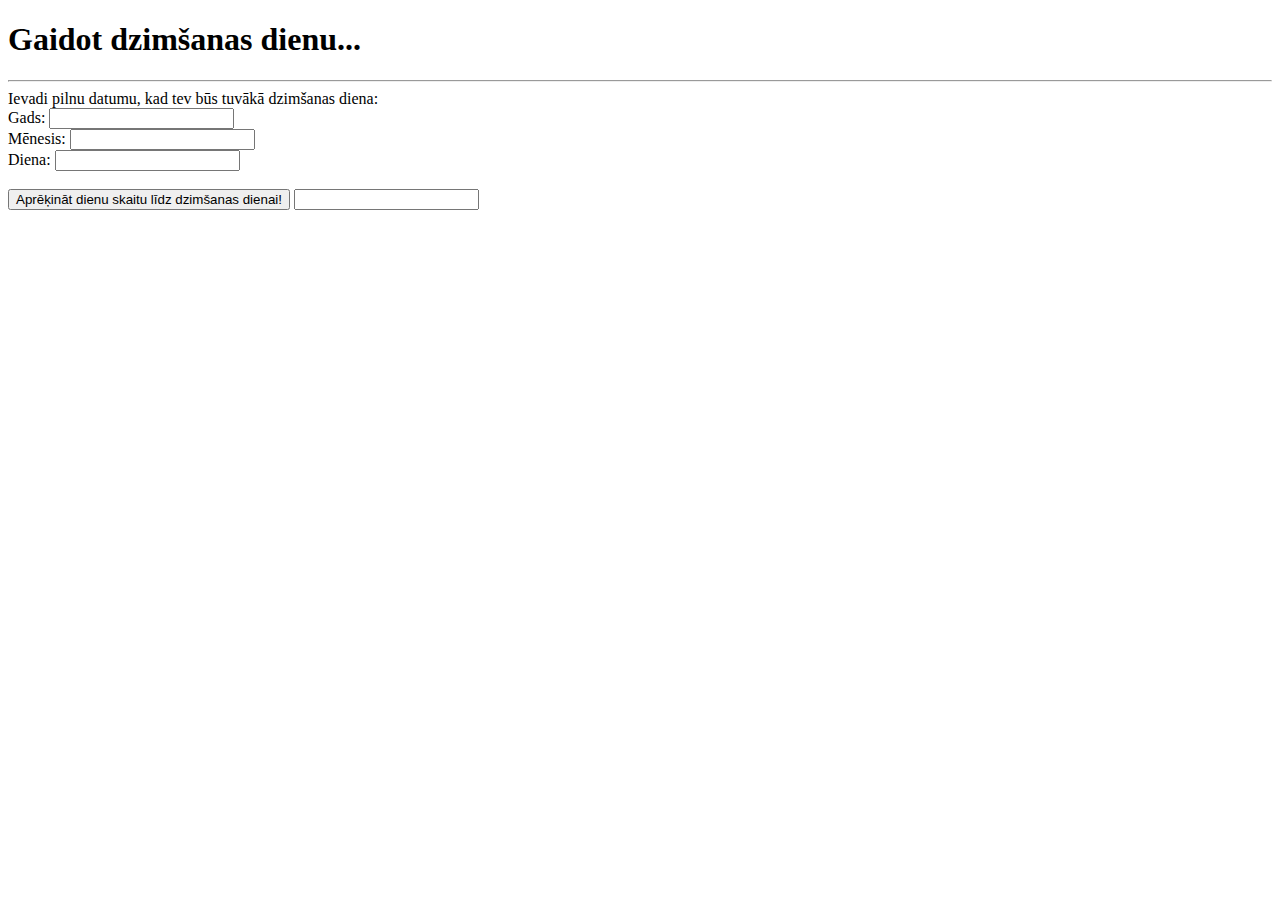
<file: dzd.html>
<!DOCTYPE html>
<!--
Click nbfs://nbhost/SystemFileSystem/Templates/Licenses/license-default.txt to change this license
Click nbfs://nbhost/SystemFileSystem/Templates/ClientSide/html.html to edit this template
-->
<html>
    <head>
        <title>Gaidot dzimšanas dienu</title>
        <meta charset="UTF-8">
        <meta name="viewport" content="width=device-width, initial-scale=1.0">
    </head>
    <body>
        <h1> Gaidot dzimšanas dienu...</h1>
        <hr><!-- comment -->
        <form>
            <label>Ievadi pilnu datumu, kad tev būs tuvākā dzimšanas diena: </label> <br><!-- comment -->
            <label> Gads: <input type="text" name="gads"></label> <br><!-- comment -->
            <label> Mēnesis: <input type="text" name="menesis"></label> <br>
            <label> Diena: <input type="text" name="diena"></label> <br> <br><!-- comment -->
            <button type="button" onclick="dienas()"> Aprēķināt dienu skaitu līdz dzimšanas dienai! </button><!-- comment -->
            <input type="text" name="rezultats" id="rezultats" > <!-- comment -->
            
            
        </form>
        <!-- comment -->
        
        <script>
            function dienas()  {
                let gads=document.GetElementsByName("gads")[0].value;
                let menesis=document.GetElementsByName("menesis")[0].value;
                let diena=document.GetElementsByName("diena")[0].value;
                
                let dzd= new Date(gads, menesis - 1, diena);
                let sodien= new date();
                let starpiba=Math.ceil((dzd-sodien)/(1000*60*60*24));
                
                if( starpiba < 0){
                    dzd.setFullYear(sodien.getFullYear()+1); 
                    starpiba=Math.ceil((dzd-sodien)/(1000*60*60*24));
                }
                document.GetElementsByName("rezultats").innerHTML="Līdz svētkiem atlikušas "+ starpiba +" dienas!";
            }
        </script>
            
            
            
       
    </body>
</html>
</file>
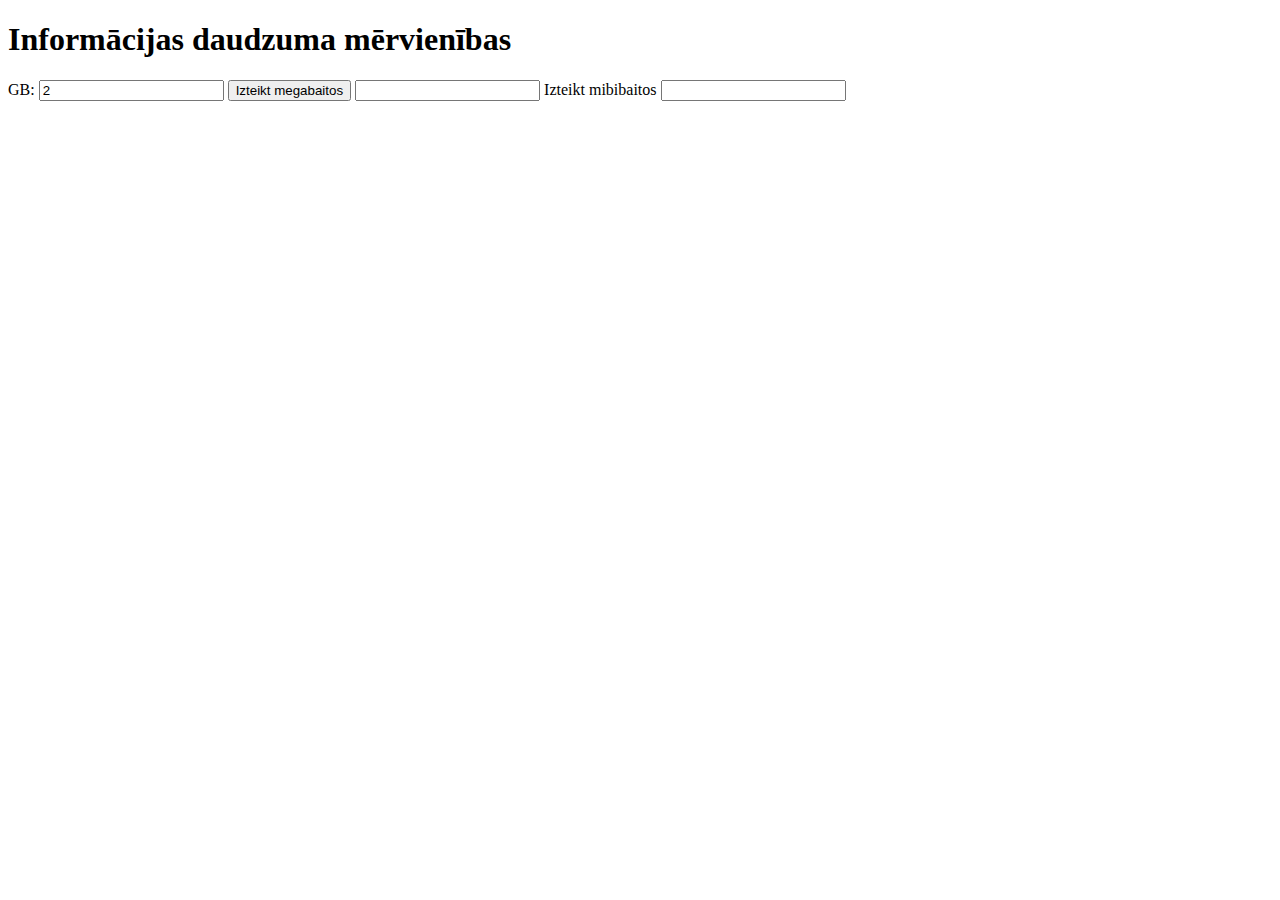
<file: mervienibas.html>
<!DOCTYPE html>
<!--
Click nbfs://nbhost/SystemFileSystem/Templates/Licenses/license-default.txt to change this license
Click nbfs://nbhost/SystemFileSystem/Templates/ClientSide/html.html to edit this template
-->
<html>
    <head>
            <title>Informacijas daudzuma mērvienības</title>
           
        <meta charset="UTF-8">
        <meta name="viewport" content="width=device-width, initial-scale=1.0">
        
        <style>
            .izcelts{background-color:yellow;
            }
            .teksts{font-size:20px
            }
            .rezultats{color-red
            }
            
        </style>
    </head>
    <body>
        <h1> Informācijas daudzuma mērvienības </h1>
        <form>
            
            <label>GB: <input type="number" id="gb" value="2"> </label><!-- comment -->
            <button type="button" onclick="pārrēķināt()"> Izteikt megabaitos</button><!-- comment -->
            <input type="text" id="mb" readonly="MB"
            <button type="button" onclick="pārrēķinātMiB()"> Izteikt mibibaitos</button>
            <input type="text" id="mib"
            
            
            
            
            
        </form>
      
    </body>
</html>
</file>
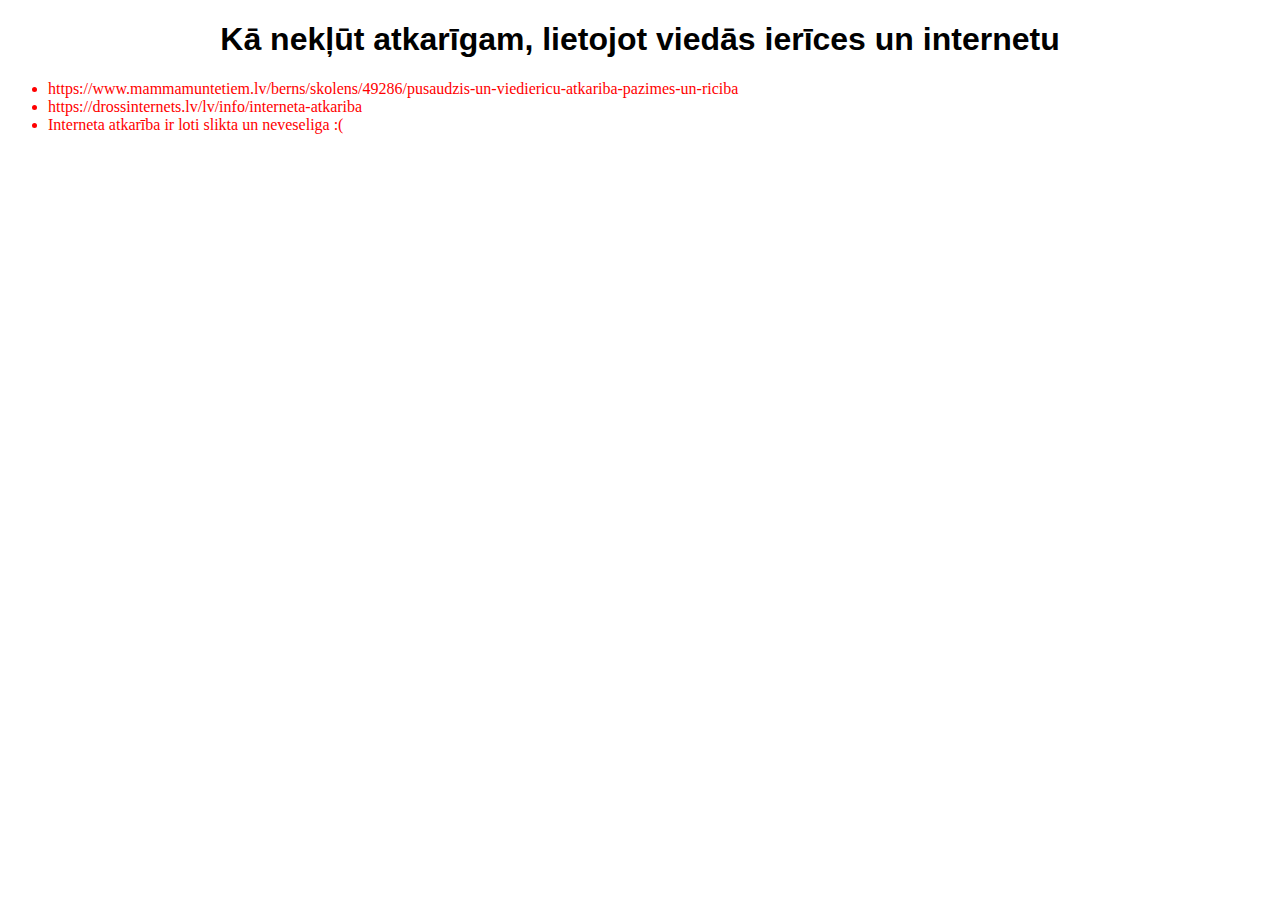
<file: otrais.html>
<!DOCTYPE html>
<!--
Click nbfs://nbhost/SystemFileSystem/Templates/Licenses/license-default.txt to change this license
Click nbfs://nbhost/SystemFileSystem/Templates/ClientSide/html.html to edit this template
-->
<html>
    <head>
        <title>Individuālās tēmas atsauces</title>
        <meta charset="UTF-8">
        <meta name="viewport" content="width=device-width, initial-scale=1.0">
        
   
       <link rel="stylesheet" href="mansOtrsStils.css" />
        
        
        
        
        
    </head>
    <body>
         <h1> Kā nekļūt atkarīgam, lietojot viedās ierīces un internetu </h1> 
         
         
         <div class="myDiv">
             
         <ul>
            <li> https://www.mammamuntetiem.lv/berns/skolens/49286/pusaudzis-un-viediericu-atkariba-pazimes-un-riciba
                <br>
            <li> https://drossinternets.lv/lv/info/interneta-atkariba
                <br>
            <li> Interneta atkarība ir loti slikta un neveseliga :(
         
         
         
         </ul>
         </div>
        
    </body>
</html>
</file>
<file: mansOtrsStils.css>
/*
Click nbfs://nbhost/SystemFileSystem/Templates/Licenses/license-default.txt to change this license
Click nbfs://nbhost/SystemFileSystem/Templates/ClientSide/css.css to edit this template
*/
/* 
    Created on : Mar 21, 2025, 11:10:52 AM
    Author     : mzvirbule4
*/
            li{color:red; font-align:left}
            h1{font-family:"Lato", sans-serif; text-align:center}
            .myDiv{bacground-color:lightgrey}
</file>
